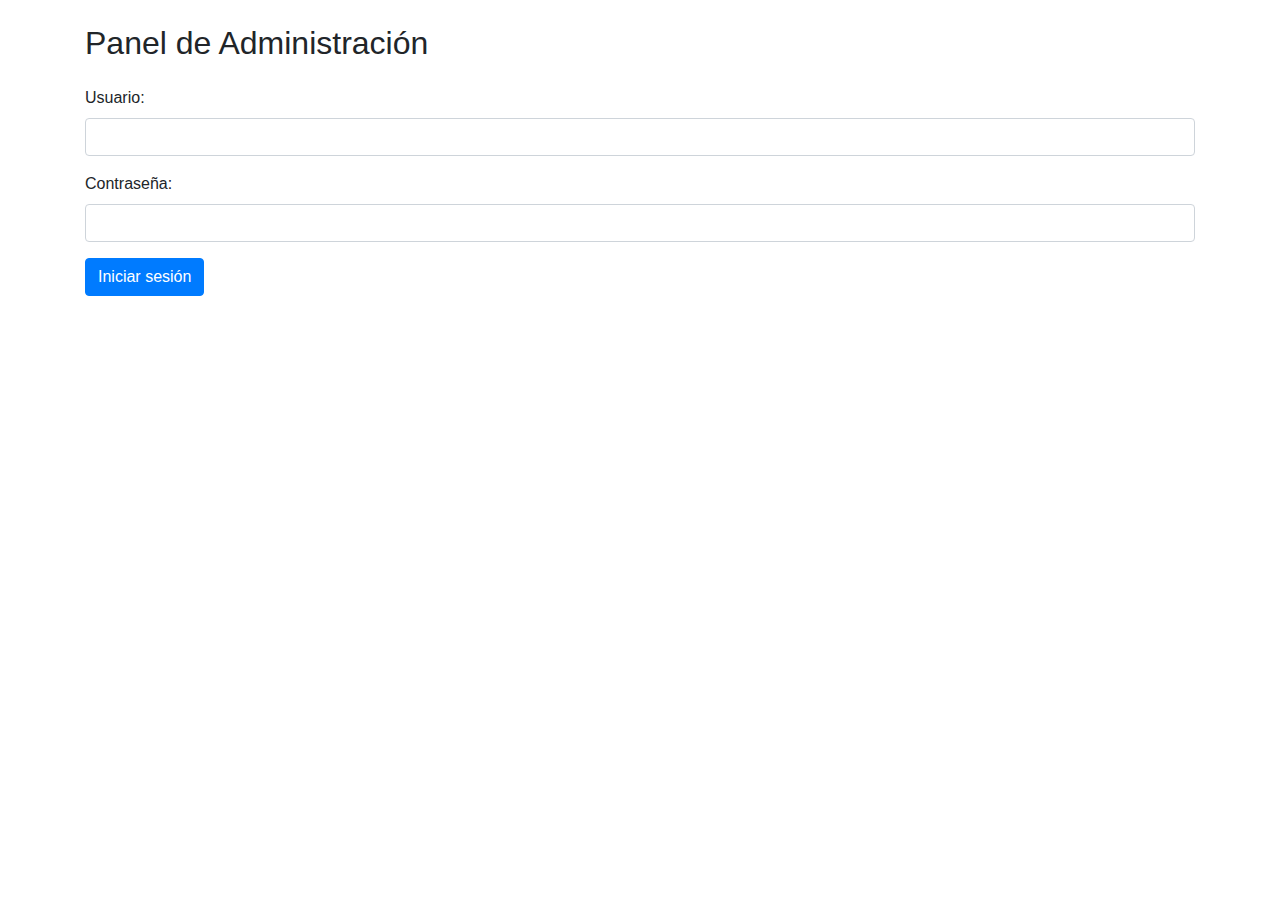
<file: admin.html>
<!DOCTYPE html>
<html lang="es">
<head>
    <meta charset="UTF-8">
    <meta name="viewport" content="width=device-width, initial-scale=1.0">
    <link rel="stylesheet" href="https://stackpath.bootstrapcdn.com/bootstrap/4.5.2/css/bootstrap.min.css">
    <link rel="stylesheet" type="text/css" href="https://cdn.datatables.net/1.10.24/css/jquery.dataTables.css">
    <link rel="stylesheet" href="style.css">
    <title>Panel de Administración</title>
</head>
<body>
    <div class="container mt-4">
        <div id="admin-app">
            <h2 class="mb-4">Panel de Administración</h2>
            <form id="login-form">
                <div class="form-group">
                    <label for="username">Usuario:</label>
                    <input type="text" class="form-control" id="username" required>
                </div>
                <div class="form-group">
                    <label for="password">Contraseña:</label>
                    <input type="password" class="form-control" id="password" required>
                </div>
                <button type="button" class="btn btn-primary" onclick="authenticateUser()">Iniciar sesión</button>
            </form>
            <div class="row mt-4">
                <div class="col-md-12">
                    <table id="participants-table" class="table table-striped table-bordered" style="width:100%"></table>
                </div>
            </div>
        </div>
    </div>

    <script src="https://code.jquery.com/jquery-3.5.1.slim.min.js"></script>
    <script src="https://cdn.jsdelivr.net/npm/@popperjs/core@2.5.1/dist/umd/popper.min.js"></script>
    <script src="https://stackpath.bootstrapcdn.com/bootstrap/4.5.2/js/bootstrap.min.js"></script>
    <script src="https://cdn.datatables.net/1.10.24/js/jquery.dataTables.js"></script>
    <script src="admin.js"></script>
</body>
</html>
</file>
<file: style.css>
/* Estilos generales aquí, si es necesario */

/* Estilo para resaltar el número seleccionado */
.number-button {
    background-color: white;
    color: black;
}

.number-button.selected {
    background-color: red !important;
    color: white !important;
    pointer-events: none; /* Deshabilita la interacción con el botón */
}
</file>
